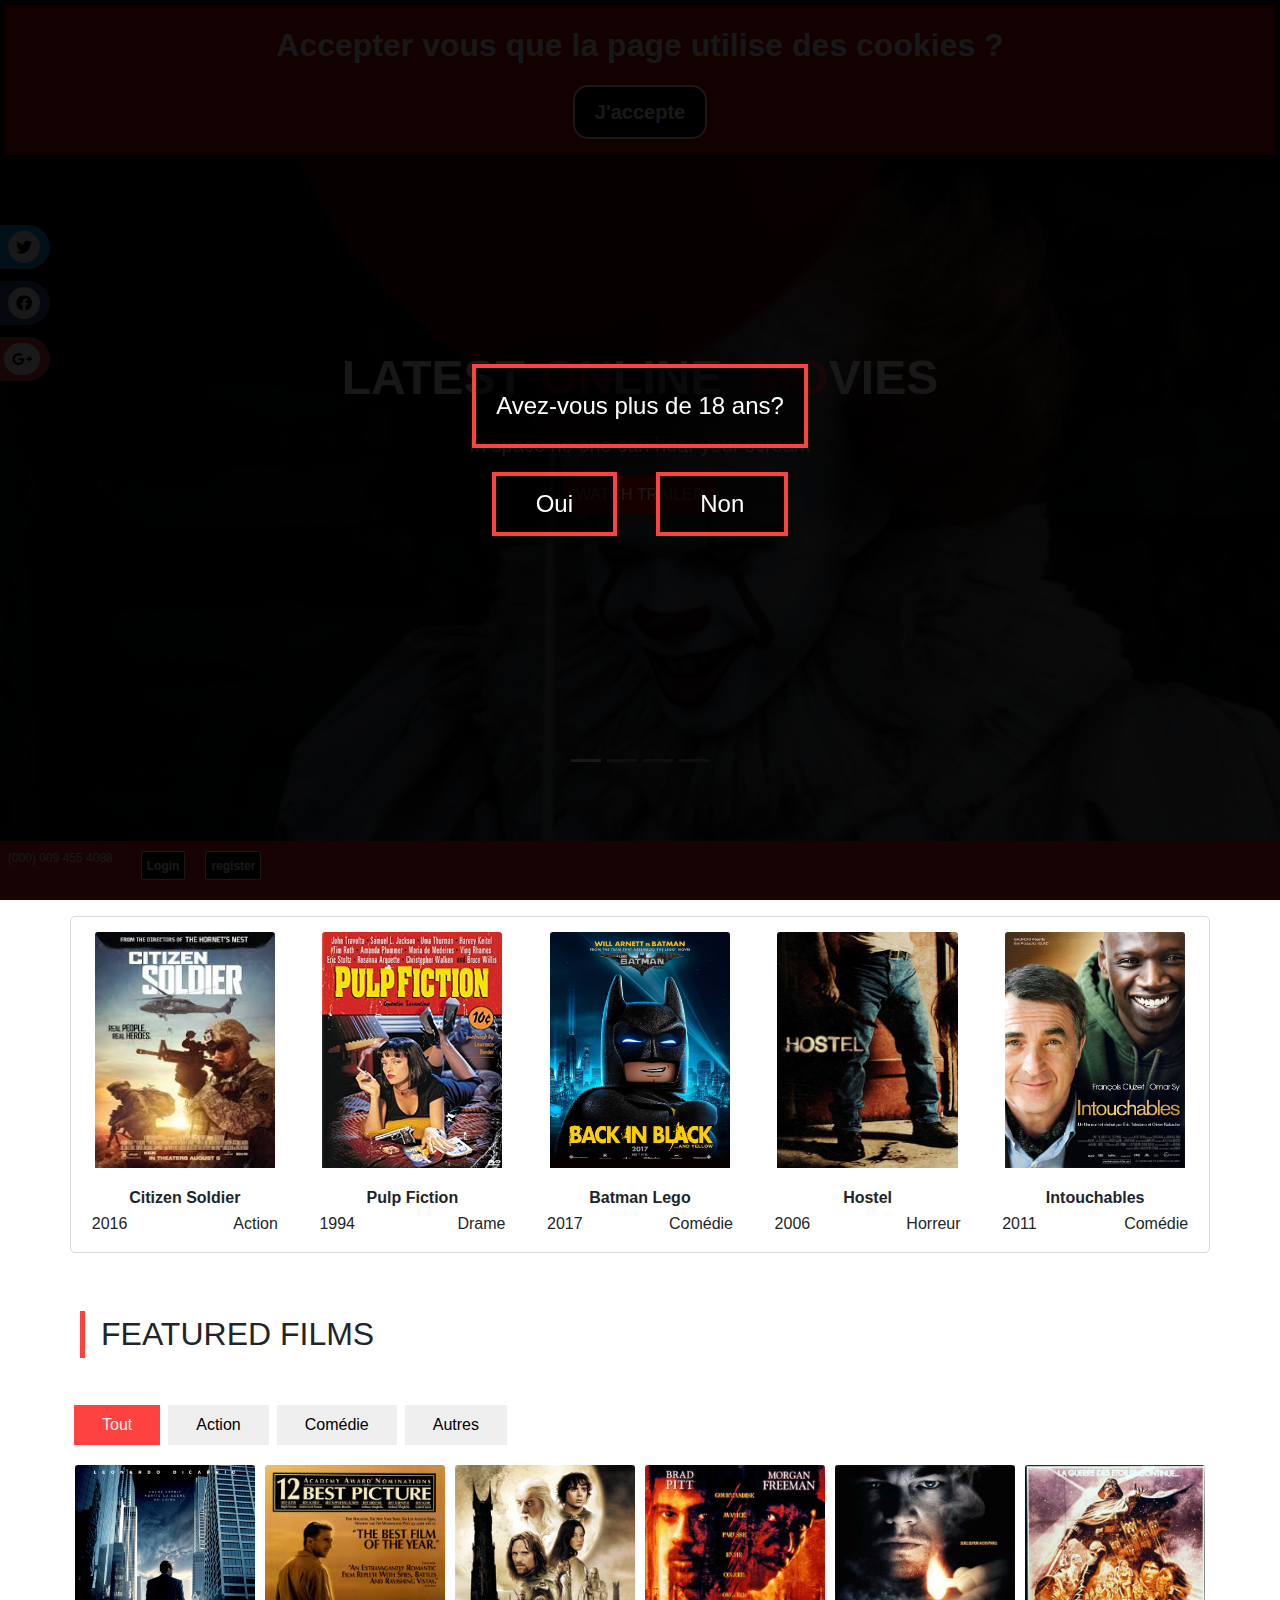
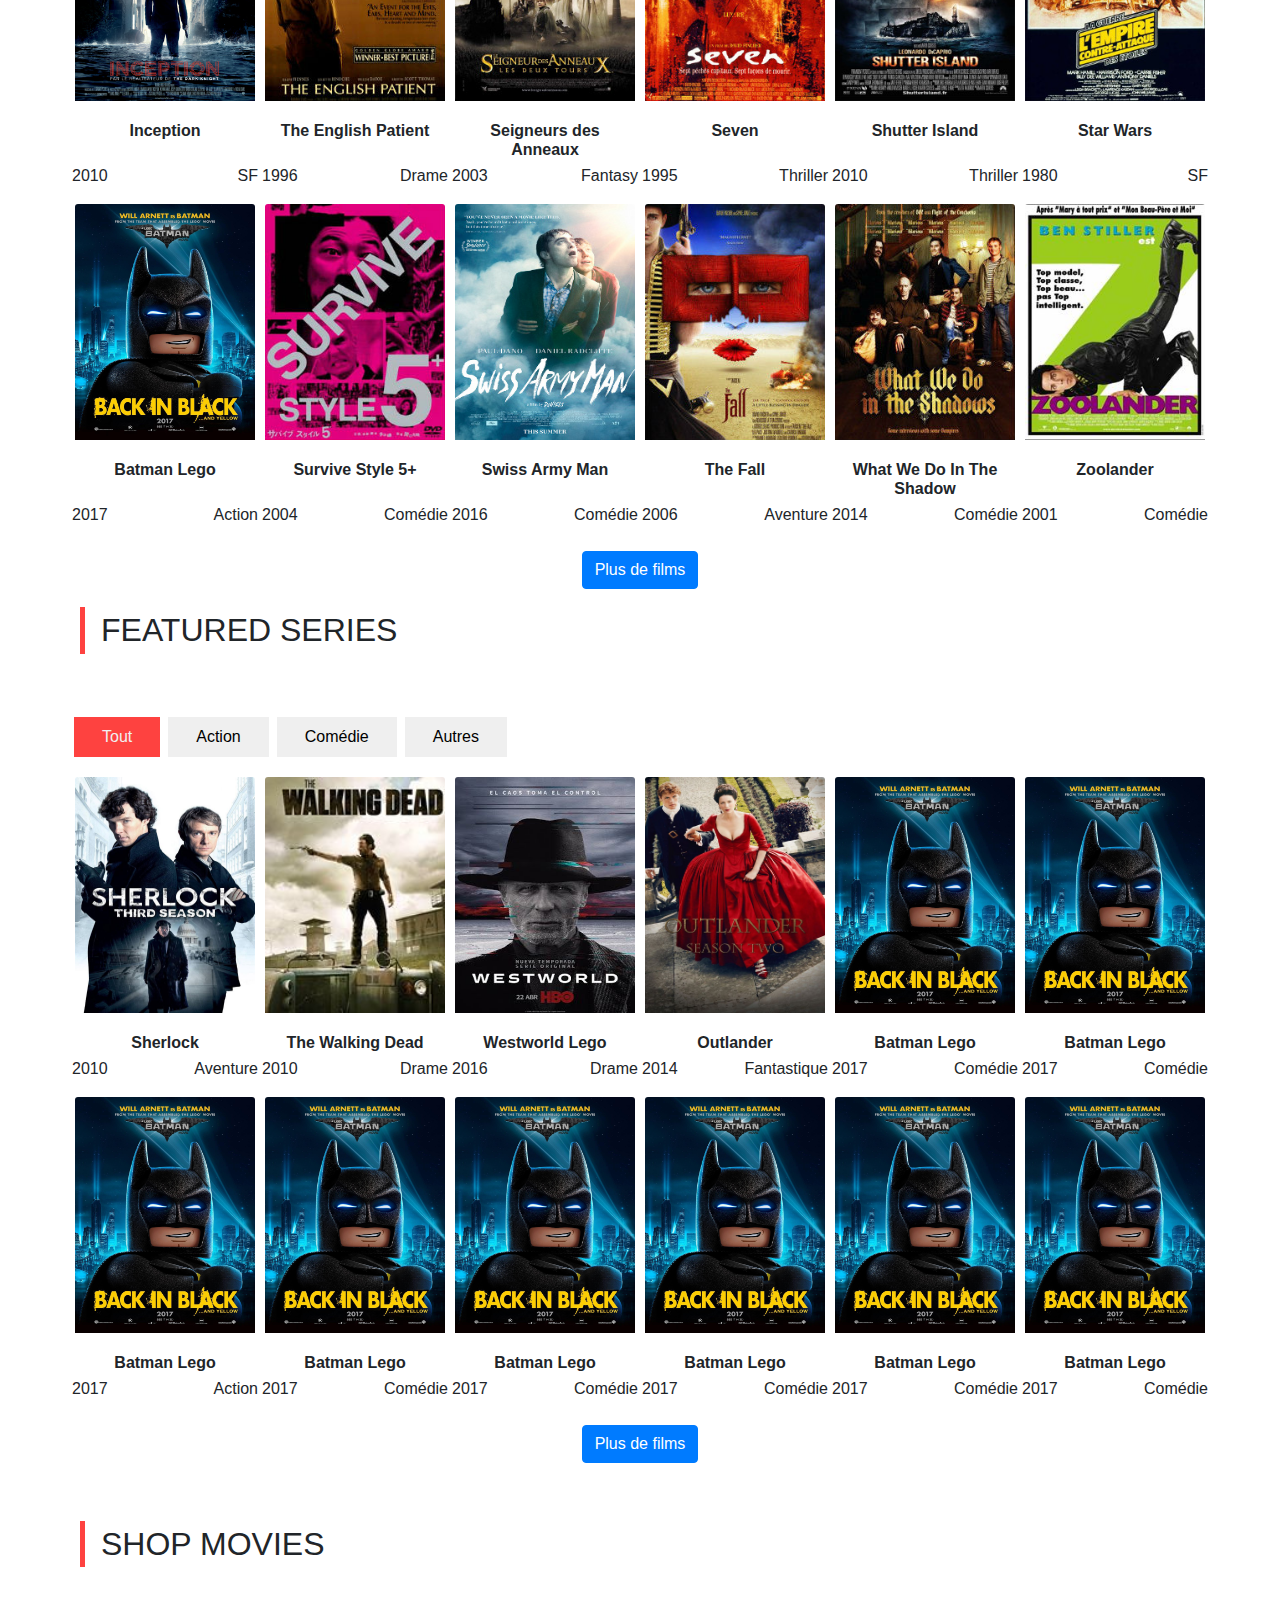
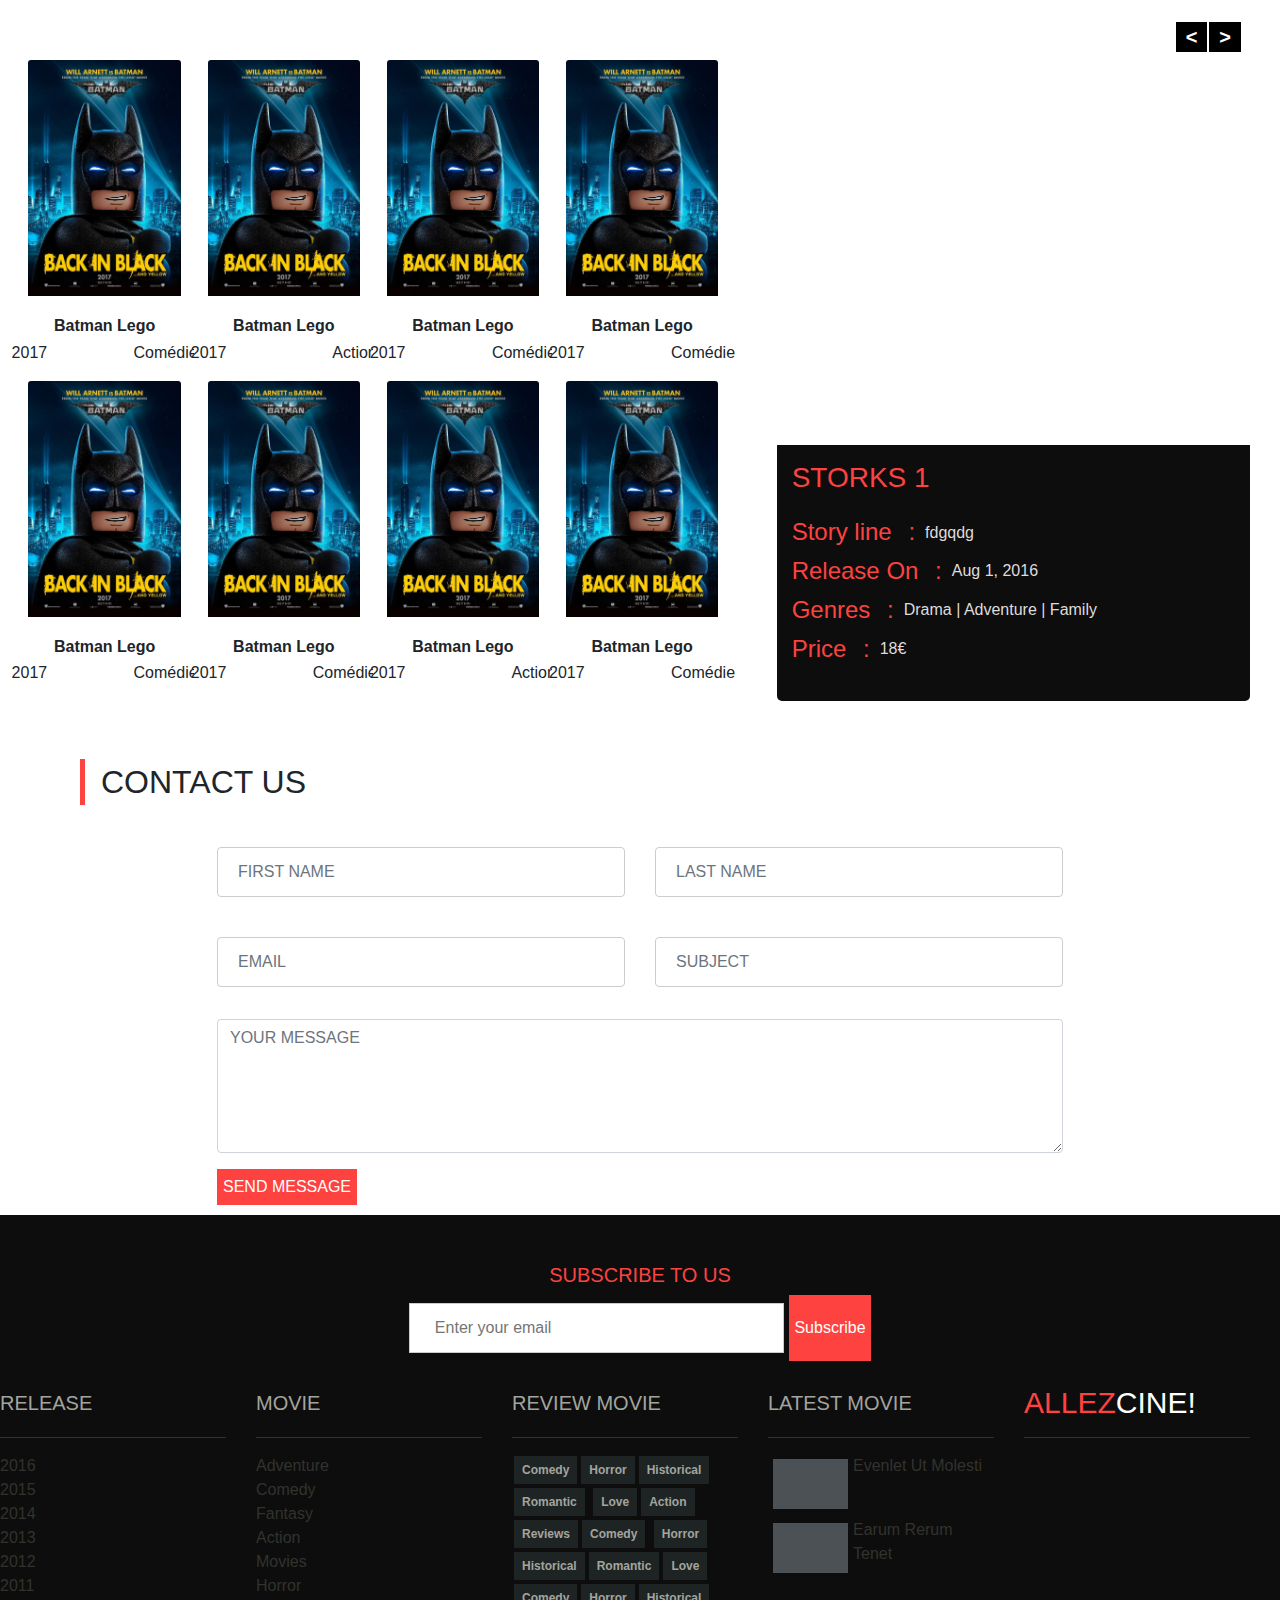
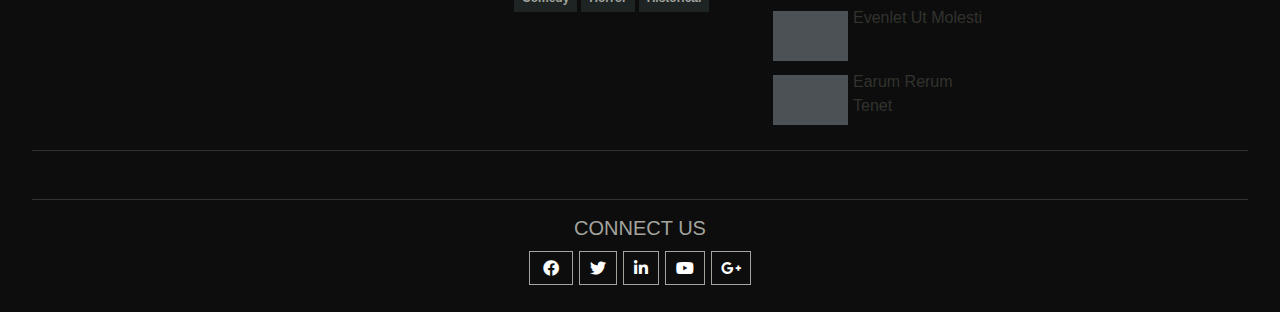
<file: index.html>
<!DOCTYPE html>
<html lang="fr">

<head>
  <meta charset="UTF-8">
  <meta name="viewport" content="width=device-width, initial-scale=1.0">
  <meta http-equiv="X-UA-Compatible" content="ie=edge">
  <meta name="description" content="onePage de l'équipe holéholé">
  <title>AllezCiné</title>
  <link rel="stylesheet" type="text/css" href="assets/css/style.css">
  <link rel="stylesheet" type="text/css" href="https://stackpath.bootstrapcdn.com/bootstrap/4.1.3/css/bootstrap.min.css">
  <link rel="stylesheet" href="https://use.fontawesome.com/releases/v5.5.0/css/all.css">
  <link rel="shortcut icon" type="image/png" href="https://www.tenstickers.fr/stickers/img/preview/sticker-super-heros-lettre-a-4613.png" />
  <link rel="stylesheet" href="https://cdnjs.cloudflare.com/ajax/libs/font-awesome/4.7.0/css/font-awesome.min.css">
</head>

<body>
  <!--Section de Baptiste-->
  <div class="container-fluid cookie" id="cookie">
    <div class="col-sm-12">
      <div class="dimcook">
        <p class="textcook">Accepter vous que la page utilise des cookies ?</p>
      </div>
      <div class="butcook">
        <button class="boutcook" id="boutcook">J'accepte</button>
      </div>
    </div>
  </div>
  <header>
    <div class="jumbotron jumbotron-fluid hero" id="hero">
      <div class="container-fluid">
        <!-- Here is the carousel, `position:absolute` -->
        <div id="carousel" class="carousel slide" data-ride="carousel">
          <ol class="carousel-indicators">
            <li data-target="#carousel" data-slide-to="0" class="active"></li>
            <li data-target="#carousel" data-slide-to="1"></li>
            <li data-target="#carousel" data-slide-to="2"></li>
            <li data-target="#carousel" data-slide-to="3"></li>
          </ol>
          <div class="carousel-inner">
            <div class="carousel-item active carred" style="background-image:url('assets/img/ca.jpg')" id="slide1"></div>
            <div class="carousel-item" style="background-image:url('assets/img/muse.jpg')" id="slide2"></div>
            <div class="carousel-item" style="background-image:url('assets/img/Dccomics.jpg')" id="slide3"></div>
            <div class="carousel-item" style="background-image:url('assets/img/freddy.jpeg')" id="slide4"></div>
          </div>

        </div>
        <nav class="navbar navbar-expand-sm bg navbar navbartop">
          <!-- Brand -->
          <a class="navbar-brand logo" href="#"><span class="redlogo">ALLEZ</span>CINE!</a>

          <!-- Toggler/collapsibe Button -->
          <button class="navbar-toggler burger" type="button" data-toggle="collapse" data-target="#collapsibleNavbar">
            <span class="navbar-toggler-icon "></span>
            <span class="navbar-toggler-icon "></span>
            <span class="navbar-toggler-icon "></span>
          </button>

          <!-- Links -->
          <div class="collapse navbar-collapse navright" id="collapsibleNavbar">
            <ul class="navbar-nav">
              <li class="nav-item active">
                <a class="nav-link redd" href="#home">Home</a>
              </li>
              <!-- Dropdown -->
              <li class="nav-item dropdown">
                <a class="nav-link dropdown-toggle genre" href="#" id="navbardrop" data-toggle="dropdown">
                  Genre
                </a>
                <div class="dropdown-menu">
                  <a class="dropdown-item" href="#romance">Romance</a>
                  <a class="dropdown-item" href="#horreur">Horreur</a>
                  <a class="dropdown-item" href="#fiction">Fiction</a>
                  <a class="dropdown-item" href="#comedie">Comedie</a>
                </div>
              </li>
              <li class="nav-item boxsection">
                <a class="nav-link section" href="#sectionFilm">Movies</a>
              </li>
              <li class="nav-item boxsection">
                <a class="nav-link section" href="#shop">Shop Movies</a>
              </li>
              <li class="nav-item boxsection">
                <a class="nav-link section" href="#features">Features Movies</a>
              </li>

              <li class="nav-item">
                <a class="nav-link contact" href="#contact">Contact</a>
              </li>
          </div>
          <form class="form-inline search inner-addon right-addon" action="/action_page.php">
            <i class="fa fa-search"></i>
            <input class="form-control mr-sm-2 formborder recherche" type="text" placeholder="Recherche">
          </form>
          </ul>
        </nav>


        <div class="container-fluid coucou">
          <div class="col-sm-12">
            <p class="sous-titre">
              <strong>LATEST<span class="red pl-3">ON</span>LINE<span class="red pl-3"> MO</span>VIES</strong>
            </p>
            <p class="bas-sous-T">
              In space no one can hear your scream
            </p>
          </div>
        </div>
        <div class="container-fluid">

          <div class="col-sm-12 bouttrailer d-flex justify-content-center">
            <a class="btn bouton-trailer">WATCH TRAILER</a>
          </div>
        </div>
        <div class="container-fluid hello">
          <div class="row">
            <div id="gdpr-box" class="col-sm-12 cookies-accept">
              <p>(000) 009 455 4088</p>
              <button class="bout-login" onclick="document.getElementById('id01').style.display='block'" style="width:auto;">Login</button>

              <div id="id01" class="modal log">

                <form class="modal-content animate" action="/action_page.php">
                  <div class="imgcontainer">
                    <span onclick="document.getElementById('id01').style.display='none'" class="close" title="Close Modal">&times;</span>

                  </div>

                  <div class="container">
                    <label for="uname"><b>Username</b></label>
                    <input type="text" placeholder="Enter Username" name="uname" required>

                    <label for="psw"><b>Password</b></label>
                    <input type="password" placeholder="Enter Password" name="psw" required>
                    <button class="bout-login" type="submit">Login</button>
                    <label>
                      <input type="checkbox" checked="checked" name="remember"> Remember me
                    </label>
                  </div>

                  <div class="container xd" style="background-color:#f1f1f1">
                    <button type="button" onclick="document.getElementById('id01').style.display='none'" class="cancelbtn">Cancel</button>
                    <span class="psw">Forgot <a href="#">password?</a></span>
                  </div>
                </form>
              </div>
              <button class="bout-login" onclick="document.getElementById('id02').style.display='block'" style="width:auto;">register</button>

              <div id="id02" class="modal log">

                <form class="modal-content animate" action="/action_page.php">
                  <div class="imgcontainer">
                    <span onclick="document.getElementById('id02').style.display='none'" class="close" title="Close Modal">&times;</span>
                  </div>

                  <div class="container">
                    <label for="uname"><b>Username</b></label>
                    <input type="text" placeholder="Enter Username" name="uname" required>

                    <label for="uname"><b>E-mail</b></label>
                    <input type="text" placeholder="Enter mail" name="uname" required>

                    <label for="psw"><b>Password</b></label>
                    <input type="password" placeholder="Enter Password" name="psw" required>

                    <label for="psw"><b>Confirm Password</b></label>
                    <input type="password" placeholder="Confirm Password" name="psw" required>

                    <button class="bout-login" type="submit">Login</button>
                    <label>
                      <input type="checkbox" checked="checked" name="remember"> Remember me
                    </label>
                  </div>

                  <div class="container" style="background-color:#f1f1f1">
                    <button type="button" onclick="document.getElementById('id02').style.display='none'" class="cancelbtn">Cancel</button>

                  </div>
                </form>
              </div>
            </div>
          </div>
        </div>
      </div>
    </div>
  </header>

  <!--Section de Axel-->

  <!-- Flèche JS -->
  <a id="arrow-up"><i class="fa fa-arrow-up fleche" aria-hidden="true"></i></a>

  <!-- Section "Popup âge" -->
  <div id="popup-age">
    <div class="question-age">
      <p class="text-center mb-4">Avez-vous plus de 18 ans?</p>
      <div class="btn-age d-flex justify-content-around w-100">
        <button id="age-oui">Oui</button>
        <button id="age-non">Non</button>
      </div>
    </div>
  </div>

  <!-- Section "Réseaux sociaux" -->
  <div class="social-link">
    <a href="#" class="twitter">
      <p>Twitter</p>
      <i class="fab fa-twitter ico"></i>
    </a>
    <a href="#" class="facebook">
      <p>Facebook</p>
      <i class="fab fa-facebook ico"></i>
    </a>
    <a href="#" class="googlep">
      <p>Google +</p>
      <i class="fab fa-google-plus-g ico"></i>
    </a>
  </div>

  <!-- Section "Film" -->
  <section class="container mb-5 mt-3 section-film">
    <div class="row d-flex justify-content-around">
      <!-- carte -->
      <div class="card col-12 col-md-4 col-lg-2">
        <img class="card-img-top" src="assets/img/citizensoldier.jpeg" alt="Affiche" type="button" data-toggle="modal"
          data-target="#modal-citizen">
        <div class="card-body">
          <h5 class="card-title text-center font-weight-bold" data-toggle="modal" data-target="#modal-citizen">Citizen
            Soldier</h5>
          <div class="d-flex justify-content-between">
            <p class="card-text annee m-0">2016</p>
            <p class="card-text genre m-0">Action</p>
          </div>
        </div>
      </div>
      <!-- Modal -->
      <div class="modal fade" id="modal-citizen" tabindex="-1" role="dialog" aria-labelledby="exampleModalLabel"
        aria-hidden="true">
        <div class="modal-dialog" role="document">
          <div class="modal-content">
            <div class="modal-header">
              <h5 class="modal-title font-weight-bold" id="exampleModalLabel">Citizen Soldier</h5>
              <button type="button" class="close" data-dismiss="modal" aria-label="Close">
                <span aria-hidden="true">&times;</span>
              </button>
            </div>
            <div class="modal-body">
              <iframe width="465" height="280" src="https://www.youtube.com/embed/-d-BcfRGl7c" frameborder="0" allow="accelerometer; autoplay; encrypted-media; gyroscope; picture-in-picture"
                allowfullscreen></iframe>
              <p>Un groupe de soldats de la Garde Nationale d'Oklahoma en mission en Afghanistan en 2007.</p>
              <ul>
                <li><span class="font-weight-bold">Réalisateur:</span> David Salzberg, Christian Tureaud</li>
                <li><span class="font-weight-bold">Année de sortie:</span> 5 Août 2016</li>
                <li><span class="font-weight-bold">Genre:</span> Action, Documentaire</li>
                <li><span class="font-weight-bold">Acteur:</span> Jordan Alex, James Tyler Brown, Martin Byrne</li>
              </ul>
            </div>
          </div>
        </div>
      </div>
      <!-- carte -->
      <div class="card col-12 col-md-4 col-lg-2">
        <img class="card-img-top" src="assets/img/pulpfiction.jpg" alt="Affiche" type="button" data-toggle="modal"
          data-target="#modal-pulp">
        <div class="card-body">
          <h5 class="card-title text-center font-weight-bold" data-toggle="modal" data-target="#modal-pulp">Pulp
            Fiction</h5>
          <div class="d-flex justify-content-between">
            <p class="card-text annee m-0">1994</p>
            <p class="card-text genre m-0">Drame</p>
          </div>
        </div>
      </div>
      <!-- Modal -->
      <div class="modal fade" id="modal-pulp" tabindex="-1" role="dialog" aria-labelledby="exampleModalLabel"
        aria-hidden="true">
        <div class="modal-dialog" role="document">
          <div class="modal-content">
            <div class="modal-header">
              <h5 class="modal-title font-weight-bold" id="exampleModalLabel">Pulp Fiction</h5>
              <button type="button" class="close" data-dismiss="modal" aria-label="Close">
                <span aria-hidden="true">&times;</span>
              </button>
            </div>
            <div class="modal-body">
              <iframe width="465" height="280" src="https://www.youtube.com/embed/s7EdQ4FqbhY" frameborder="0" allow="accelerometer; autoplay; encrypted-media; gyroscope; picture-in-picture"
                allowfullscreen></iframe>
              <p>L'odyssée sanglante et burlesque de petits malfrats dans la jungle de Hollywood à travers trois
                histoires qui s'entremêlent. Dans un restaurant, un couple de jeunes braqueurs, Pumpkin et Yolanda,
                discutent des risques que comporte leur activité. Deux truands, Jules Winnfield et son ami Vincent
                Vega, qui revient d'Amsterdam, ont pour mission de récupérer une mallette au contenu mystérieux et de
                la rapporter à Marsellus Wallace.</p>
              <ul>
                <li><span class="font-weight-bold">Réalisateur:</span> Quentin Tarantino</li>
                <li><span class="font-weight-bold">Année de sortie:</span> 9 novembre 1994</li>
                <li><span class="font-weight-bold">Genre:</span> Drame/Film Policier</li>
                <li><span class="font-weight-bold">Acteur:</span> John Travolta, Samuel L. Jackson, Bruce Willis, Uma
                  Thurman</li>
              </ul>
            </div>
          </div>
        </div>
      </div>
      <!-- carte -->
      <div class="card col-12 col-md-4 col-lg-2">
        <img class="card-img-top" src="assets/img/lego-batman-movie-8.jpg" alt="Affiche" type="button" data-toggle="modal"
          data-target="#modal-batman">
        <div class="card-body">
          <h5 class="card-title text-center font-weight-bold" data-toggle="modal" data-target="#modal-batman">Batman
            Lego</h5>
          <div class="d-flex justify-content-between">
            <p class="card-text annee m-0">2017</p>
            <p class="card-text genre m-0">Comédie</p>
          </div>
        </div>
      </div>
      <!-- Modal -->
      <div class="modal fade" id="modal-batman" tabindex="-1" role="dialog" aria-labelledby="exampleModalLabel"
        aria-hidden="true">
        <div class="modal-dialog" role="document">
          <div class="modal-content">
            <div class="modal-header">
              <h5 class="modal-title font-weight-bold" id="exampleModalLabel">Batman Lego</h5>
              <button type="button" class="close" data-dismiss="modal" aria-label="Close">
                <span aria-hidden="true">&times;</span>
              </button>
            </div>
            <div class="modal-body">
              <iframe width="465" height="280" src="https://www.youtube.com/embed/rGQUKzSDhrg" frameborder="0" allow="accelerometer; autoplay; encrypted-media; gyroscope; picture-in-picture"
                allowfullscreen></iframe>
              <p>De grands changements s'en viennent à Gotham, alors s'il tient vraiment à libérer la ville de
                l'emprise impitoyable du Joker, Batman devra sans doute laisser tomber son statut de justicier
                solitaire, s'efforcer de travailler en équipe, et peut-être, seulement peut-être, apprendre à se
                détendre.</p>
              <ul>
                <li><span class="font-weight-bold">Réalisateur:</span> Chris McKay</li>
                <li><span class="font-weight-bold">Année de sortie:</span> 8 février 2017</li>
                <li><span class="font-weight-bold">Genre:</span> Comédie</li>
                <li><span class="font-weight-bold">Acteur:</span> Will Arnett, Mariah Carey, Conan O'Brien</li>
              </ul>
            </div>
          </div>
        </div>
      </div>
      <!-- carte -->
      <div class="card col-12 col-md-4 col-lg-2">
        <img class="card-img-top" src="assets/img/hostel.jpg" alt="Affiche" type="button" data-toggle="modal"
          data-target="#modal-hostel">
        <div class="card-body">
          <h5 class="card-title text-center font-weight-bold" data-toggle="modal" data-target="#modal-hostel">Hostel</h5>
          <div class="d-flex justify-content-between">
            <p class="card-text annee m-0">2006</p>
            <p class="card-text genre m-0">Horreur</p>
          </div>
        </div>
      </div>
      <!-- Modal -->
      <div class="modal fade" id="modal-hostel" tabindex="-1" role="dialog" aria-labelledby="exampleModalLabel"
        aria-hidden="true">
        <div class="modal-dialog" role="document">
          <div class="modal-content">
            <div class="modal-header">
              <h5 class="modal-title font-weight-bold" id="exampleModalLabel">Hostel</h5>
              <button type="button" class="close" data-dismiss="modal" aria-label="Close">
                <span aria-hidden="true">&times;</span>
              </button>
            </div>
            <div class="modal-body">
              <iframe width="465" height="280" src="https://www.youtube.com/embed/Dm2i-uLCjNM" frameborder="0" allow="accelerometer; autoplay; encrypted-media; gyroscope; picture-in-picture"
                allowfullscreen></iframe>
              <p>Josh et Paxton, deux étudiants américains, visitent plusieurs pays européens et rencontrent en voyage Óli, un Islandais avec qui ils continuent leur périple hédoniste. Aux Pays-Bas, un homme leur indique qu’il y a beaucoup de « filles faciles » en Slovaquie. Ni une ni deux, ils prennent le train en direction de l’Europe de l'Est. Sur place, ils s’aperçoivent rapidement que l’homme ne leur a pas menti et passent les premiers jours à faire la fête avec trois filles slovaques pleines d'entrain.</p>
              <ul>
                <li><span class="font-weight-bold">Réalisateur:</span> Eli Roth</li>
                <li><span class="font-weight-bold">Année de sortie:</span> 2006</li>
                <li><span class="font-weight-bold">Genre:</span> Horreur</li>
                <li><span class="font-weight-bold">Acteur:</span>
                  Jay Hernandez
                  Derek Richardson</li>
              </ul>
            </div>
          </div>
        </div>
      </div>
      <!-- carte -->
      <div class="card col-12 col-md-4 col-lg-2">
        <img class="card-img-top" src="assets/img/intouchables-2011-comedie.jpg" alt="Affiche" type="button" data-toggle="modal"
          data-target="#modal-intouchables">
        <div class="card-body">
          <h5 class="card-title text-center font-weight-bold" data-toggle="modal" data-target="#modal-intouchables">Intouchables
          </h5>
          <div class="d-flex justify-content-between">
            <p class="card-text annee m-0">2011</p>
            <p class="card-text genre m-0">Comédie</p>
          </div>
        </div>
      </div>
      <!-- Modal -->
      <div class="modal fade" id="modal-intouchables" tabindex="-1" role="dialog" aria-labelledby="exampleModalLabel"
        aria-hidden="true">
        <div class="modal-dialog" role="document">
          <div class="modal-content">
            <div class="modal-header">
              <h5 class="modal-title font-weight-bold" id="exampleModalLabel">Intouchables</h5>
              <button type="button" class="close" data-dismiss="modal" aria-label="Close">
                <span aria-hidden="true">&times;</span>
              </button>
            </div>
            <div class="modal-body">
              <iframe width="465" height="280" src="https://www.youtube.com/embed/1yIqFufb664" frameborder="0" allow="accelerometer; autoplay; encrypted-media; gyroscope; picture-in-picture"
                allowfullscreen></iframe>
              <p>Le film raconte la relation entre deux hommes issus de milieux différents : Driss, un homme d'origine sénégalaise vivant en banlieue parisienne, qui vient de purger une peine de six mois de prison pour braquage de bijouterie et Philippe, riche tétraplégique, qui a engagé le premier venu comme auxiliaire de vie bien qu'il n'ait aucune formation particulière…</p>
              <ul>
                <li><span class="font-weight-bold">Réalisateur:</span> 	Olivier Nakache,
                  Éric Toledano</li>
                <li><span class="font-weight-bold">Année de sortie:</span> 2011</li>
                <li><span class="font-weight-bold">Genre:</span> Comédie</li>
                <li><span class="font-weight-bold">Acteur:</span> François Cluzet
                  Omar Sy</li>
              </ul>
            </div>
          </div>
        </div>
      </div>
    </div>
  </section>

  <!-- Section "Features Film" -->
  <div class="container">
    <div class="row">
      <h2 class="secondTitle mb-4">Featured Films</h2>
    </div>
  </div>
  <section class="container section-features">
    <!-- bouton de tri-->
    <div class="row mt-2 mb-3 gender">
      <button type="button" id="all-films" class="bouton gender-films active">Tout</button>
      <button type="button" id="action-films" class="bouton gender-films">Action</button>
      <button type="button" id="comed-films" class="bouton gender-films">Comédie</button>
      <button type="button" id="autres-films" class="bouton gender-films">Autres</button>
    </div>
    <div class="row d-flex justify-content-center">
      <!-- carte -->
      <div class="card featured-films col-12 col-md-4 col-lg-2">
        <img class="card-img-top" src="assets/img/inception-2010-scifi.jpg" alt="Affiche">
        <div class="card-body">
          <h5 class="card-title text-center font-weight-bold">Inception</h5>
          <div class="d-flex justify-content-between">
            <p class="card-text annee m-0">2010</p>
            <p class="card-text genre m-0">SF</p>
          </div>
        </div>
      </div>
      <!-- carte -->
      <div class="card featured-films col-12 col-md-4 col-lg-2 action-films">
        <img class="card-img-top" src="assets/img/lepatientanglais-1996-dramatique.jpg" alt="Affiche">
        <div class="card-body">
          <h5 class="card-title text-center font-weight-bold">The English Patient</h5>
          <div class="d-flex justify-content-between">
            <p class="card-text annee m-0">1996</p>
            <p class="card-text genre m-0">Drame</p>
          </div>
        </div>
      </div>
      <!-- carte -->
      <div class="card featured-films col-12 col-md-4 col-lg-2">
        <img class="card-img-top" src="assets/img/seigneurdesanneaux.jpg" alt="Affiche">
        <div class="card-body">
          <h5 class="card-title text-center font-weight-bold">Seigneurs des Anneaux</h5>
          <div class="d-flex justify-content-between">
            <p class="card-text annee m-0">2003</p>
            <p class="card-text genre m-0">Fantasy</p>
          </div>
        </div>
      </div>
      <!-- carte -->
      <div class="card featured-films col-12 col-md-4 col-lg-2">
        <img class="card-img-top" src="assets/img/seven-1995-thriller.jpg" alt="Affiche">
        <div class="card-body">
          <h5 class="card-title text-center font-weight-bold">Seven</h5>
          <div class="d-flex justify-content-between">
            <p class="card-text annee m-0">1995</p>
            <p class="card-text genre m-0">Thriller</p>
          </div>
        </div>
      </div>
      <!-- carte -->
      <div class="card featured-films col-12 col-md-4 col-lg-2">
        <img class="card-img-top" src="assets/img/shutterisland-2010-thriller.jpg" alt="Affiche">
        <div class="card-body">
          <h5 class="card-title text-center font-weight-bold">Shutter Island</h5>
          <div class="d-flex justify-content-between">
            <p class="card-text annee m-0">2010</p>
            <p class="card-text genre m-0">Thriller </p>
          </div>
        </div>
      </div>
      <!-- carte -->
      <div class="card featured-films col-12 col-md-4 col-lg-2">
        <img class="card-img-top" src="assets/img/starwarsempire-1980-scifi.jpg" alt="Affiche">
        <div class="card-body">
          <h5 class="card-title text-center font-weight-bold">Star Wars</h5>
          <div class="d-flex justify-content-between">
            <p class="card-text annee m-0">1980</p>
            <p class="card-text genre m-0">SF</p>
          </div>
        </div>
      </div>
      <!-- carte -->
      <div class="card featured-films col-12 col-md-4 col-lg-2 action-films">
        <img class="card-img-top" src="assets/img/lego-batman-movie-8.jpg" alt="Affiche">
        <div class="card-body">
          <h5 class="card-title text-center font-weight-bold">Batman Lego</h5>
          <div class="d-flex justify-content-between">
            <p class="card-text annee m-0">2017</p>
            <p class="card-text genre m-0">Action</p>
          </div>
        </div>
      </div>
      <!-- carte -->
      <div class="card featured-films col-12 col-md-4 col-lg-2">
        <img class="card-img-top" src="assets/img/Survivestyle5-2004-comedie.jpg" alt="Affiche">
        <div class="card-body">
          <h5 class="card-title text-center font-weight-bold">Survive Style 5+</h5>
          <div class="d-flex justify-content-between">
            <p class="card-text annee m-0">2004</p>
            <p class="card-text genre m-0">Comédie</p>
          </div>
        </div>
      </div>
      <!-- carte -->
      <div class="card featured-films col-12 col-md-4 col-lg-2">
        <img class="card-img-top" src="assets/img/swissarmyman-2016-comedie.jpg" alt="Affiche">
        <div class="card-body">
          <h5 class="card-title text-center font-weight-bold">Swiss Army Man</h5>
          <div class="d-flex justify-content-between">
            <p class="card-text annee m-0">2016</p>
            <p class="card-text genre m-0">Comédie</p>
          </div>
        </div>
      </div>
      <!-- carte -->
      <div class="card featured-films col-12 col-md-4 col-lg-2">
        <img class="card-img-top" src="assets/img/thefall-2006-dramatique.jpg" alt="Affiche">
        <div class="card-body">
          <h5 class="card-title text-center font-weight-bold">The Fall</h5>
          <div class="d-flex justify-content-between">
            <p class="card-text annee m-0">2006</p>
            <p class="card-text genre m-0">Aventure</p>
          </div>
        </div>
      </div>
      <!-- carte -->
      <div class="card featured-films col-12 col-md-4 col-lg-2">
        <img class="card-img-top" src="assets/img/WhatWeDoInTheShadows-2014-comedie.jpg" alt="Affiche">
        <div class="card-body">
          <h5 class="card-title text-center font-weight-bold">What We Do In The Shadow</h5>
          <div class="d-flex justify-content-between">
            <p class="card-text annee m-0">2014</p>
            <p class="card-text genre m-0">Comédie</p>
          </div>
        </div>
      </div>
      <!-- carte -->
      <div class="card featured-films col-12 col-md-4 col-lg-2">
        <img class="card-img-top" src="assets/img/zoolander-2001-comedie.jpg" alt="Affiche">
        <div class="card-body">
          <h5 class="card-title text-center font-weight-bold">Zoolander</h5>
          <div class="d-flex justify-content-between">
            <p class="card-text annee m-0">2001</p>
            <p class="card-text genre m-0">Comédie</p>
          </div>
        </div>
      </div>
      <!-- carte -->
      <div class="card featured-films col-12 col-md-4 col-lg-2">
        <img class="card-img-top" src="assets/img/lego-batman-movie-8.jpg" alt="Affiche">
        <div class="card-body">
          <h5 class="card-title text-center font-weight-bold">Batman Lego</h5>
          <div class="d-flex justify-content-between">
            <p class="card-text annee m-0">2017</p>
            <p class="card-text genre m-0">Comédie</p>
          </div>
        </div>
      </div>
      <!-- carte -->
      <div class="card featured-films col-12 col-md-4 col-lg-2">
        <img class="card-img-top" src="assets/img/lego-batman-movie-8.jpg" alt="Affiche">
        <div class="card-body">
          <h5 class="card-title text-center font-weight-bold">Batman Lego</h5>
          <div class="d-flex justify-content-between">
            <p class="card-text annee m-0">2017</p>
            <p class="card-text genre m-0">Comédie</p>
          </div>
        </div>
      </div>
    </div>
    <!-- bouton -->
    <div class="row my-2 d-flex justify-content-center">
      <button type="button" class="btn btn-primary" id="more-featured-films">Plus de films</button>
    </div>
  </section>

  <!-- Section "Features Séries" -->
  <div class="container">
    <div class="row">
      <h2 class="secondTitle mb-4">Featured Series</h2>
    </div>
  </div>
  <section class="container mb-5 mt-3 section-features">
    <div class="row mt-2 mb-3 gender">
      <button type="button" id="all-series" class="bouton gender-series active">Tout</button>
      <button type="button" id="action-series" class="bouton gender-series">Action</button>
      <button type="button" id="comed-series" class="bouton gender-series">Comédie</button>
      <button type="button" id="autres-series" class="bouton gender-series">Autres</button>
    </div>
    <div class="row d-flex justify-content-center">
      <!-- carte -->
      <div class="card featured-series col-12 col-md-4 col-lg-2">
        <img class="card-img-top" src="assets/img/sherlock.jpg" alt="Affiche">
        <div class="card-body">
          <h5 class="card-title text-center font-weight-bold">Sherlock</h5>
          <div class="d-flex justify-content-between">
            <p class="card-text annee m-0">2010</p>
            <p class="card-text genre m-0">Aventure</p>
          </div>
        </div>
      </div>
      <!-- carte -->
      <div class="card featured-series col-12 col-md-4 col-lg-2 action-series">
        <img class="card-img-top" src="assets/img/walking.jpg" alt="Affiche">
        <div class="card-body">
          <h5 class="card-title text-center font-weight-bold">The Walking Dead</h5>
          <div class="d-flex justify-content-between">
            <p class="card-text annee m-0">2010</p>
            <p class="card-text genre m-0">Drame</p>
          </div>
        </div>
      </div>
      <!-- carte -->
      <div class="card featured-series col-12 col-md-4 col-lg-2">
        <img class="card-img-top" src="assets/img/westworld.jpg" alt="Affiche">
        <div class="card-body">
          <h5 class="card-title text-center font-weight-bold">Westworld Lego</h5>
          <div class="d-flex justify-content-between">
            <p class="card-text annee m-0">2016</p>
            <p class="card-text genre m-0">Drame</p>
          </div>
        </div>
      </div>
      <!-- carte -->
      <div class="card featured-series col-12 col-md-4 col-lg-2">
        <img class="card-img-top" src="assets/img/outlander.jpg" alt="Affiche">
        <div class="card-body">
          <h5 class="card-title text-center font-weight-bold">Outlander</h5>
          <div class="d-flex justify-content-between">
            <p class="card-text annee m-0">2014</p>
            <p class="card-text genre m-0">Fantastique</p>
          </div>
        </div>
      </div>
      <!-- carte -->
      <div class="card featured-series col-12 col-md-4 col-lg-2">
        <img class="card-img-top" src="assets/img/lego-batman-movie-8.jpg" alt="Affiche">
        <div class="card-body">
          <h5 class="card-title text-center font-weight-bold">Batman Lego</h5>
          <div class="d-flex justify-content-between">
            <p class="card-text annee m-0">2017</p>
            <p class="card-text genre m-0">Comédie</p>
          </div>
        </div>
      </div>
      <!-- carte -->
      <div class="card featured-series col-12 col-md-4 col-lg-2">
        <img class="card-img-top" src="assets/img/lego-batman-movie-8.jpg" alt="Affiche">
        <div class="card-body">
          <h5 class="card-title text-center font-weight-bold">Batman Lego</h5>
          <div class="d-flex justify-content-between">
            <p class="card-text annee m-0">2017</p>
            <p class="card-text genre m-0">Comédie</p>
          </div>
        </div>
      </div>
      <!-- carte -->
      <div class="card featured-series col-12 col-md-4 col-lg-2 action-series">
        <img class="card-img-top" src="assets/img/lego-batman-movie-8.jpg" alt="Affiche">
        <div class="card-body">
          <h5 class="card-title text-center font-weight-bold">Batman Lego</h5>
          <div class="d-flex justify-content-between">
            <p class="card-text annee m-0">2017</p>
            <p class="card-text genre m-0">Action</p>
          </div>
        </div>
      </div>
      <!-- carte -->
      <div class="card featured-series col-12 col-md-4 col-lg-2">
        <img class="card-img-top" src="assets/img/lego-batman-movie-8.jpg" alt="Affiche">
        <div class="card-body">
          <h5 class="card-title text-center font-weight-bold">Batman Lego</h5>
          <div class="d-flex justify-content-between">
            <p class="card-text annee m-0">2017</p>
            <p class="card-text genre m-0">Comédie</p>
          </div>
        </div>
      </div>
      <!-- carte -->
      <div class="card featured-series col-12 col-md-4 col-lg-2">
        <img class="card-img-top" src="assets/img/lego-batman-movie-8.jpg" alt="Affiche">
        <div class="card-body">
          <h5 class="card-title text-center font-weight-bold">Batman Lego</h5>
          <div class="d-flex justify-content-between">
            <p class="card-text annee m-0">2017</p>
            <p class="card-text genre m-0">Comédie</p>
          </div>
        </div>
      </div>
      <!-- carte -->
      <div class="card featured-series col-12 col-md-4 col-lg-2">
        <img class="card-img-top" src="assets/img/lego-batman-movie-8.jpg" alt="Affiche">
        <div class="card-body">
          <h5 class="card-title text-center font-weight-bold">Batman Lego</h5>
          <div class="d-flex justify-content-between">
            <p class="card-text annee m-0">2017</p>
            <p class="card-text genre m-0">Comédie</p>
          </div>
        </div>
      </div>
      <!-- carte -->
      <div class="card featured-series col-12 col-md-4 col-lg-2">
        <img class="card-img-top" src="assets/img/lego-batman-movie-8.jpg" alt="Affiche">
        <div class="card-body">
          <h5 class="card-title text-center font-weight-bold">Batman Lego</h5>
          <div class="d-flex justify-content-between">
            <p class="card-text annee m-0">2017</p>
            <p class="card-text genre m-0">Comédie</p>
          </div>
        </div>
      </div>
      <!-- carte -->
      <div class="card featured-series col-12 col-md-4 col-lg-2">
        <img class="card-img-top" src="assets/img/lego-batman-movie-8.jpg" alt="Affiche">
        <div class="card-body">
          <h5 class="card-title text-center font-weight-bold">Batman Lego</h5>
          <div class="d-flex justify-content-between">
            <p class="card-text annee m-0">2017</p>
            <p class="card-text genre m-0">Comédie</p>
          </div>
        </div>
      </div>
      <!-- carte -->
      <div class="card featured-series col-12 col-md-4 col-lg-2">
        <img class="card-img-top" src="assets/img/lego-batman-movie-8.jpg" alt="Affiche">
        <div class="card-body">
          <h5 class="card-title text-center font-weight-bold">Batman Lego</h5>
          <div class="d-flex justify-content-between">
            <p class="card-text annee m-0">2017</p>
            <p class="card-text genre m-0">Comédie</p>
          </div>
        </div>
      </div>
      <!-- carte -->
      <div class="card featured-series col-12 col-md-4 col-lg-2">
        <img class="card-img-top" src="assets/img/lego-batman-movie-8.jpg" alt="Affiche">
        <div class="card-body">
          <h5 class="card-title text-center font-weight-bold">Batman Lego</h5>
          <div class="d-flex justify-content-between">
            <p class="card-text annee m-0">2017</p>
            <p class="card-text genre m-0">Comédie</p>
          </div>
        </div>
      </div>
    </div>
    <!-- bouton -->
    <div class="row my-2 d-flex justify-content-center">
      <button type="button" class="btn btn-primary" id="more-featured-series">Plus de films</button>
    </div>
  </section>

  <!-- Section "Shop Movies" -->
  <div class="container">
    <div class="row">
      <h2 class="secondTitle mb-4">Shop Movies</h2>
    </div>
  </div>
  <section class="container-fluid mb-5 mt-3 section-shop">
    <div class="shop-div-fleche row mb-2 mr-4 d-flex justify-content-end">
      <span class="shop-fleche" id="flechegauche"><</span>
      <span class="shop-fleche" id="flechedroite">></span>
    </div>
    <div class="row">
      <div class="shop-left col-lg-7 d-flex justify-content-center">
        <!-- carte -->
        <div class="card col-12 col-md-3 col-lg-3">
          <img class="card-img-top" src="assets/img/lego-batman-movie-8.jpg" alt="Affiche">
          <div class="card-body">
            <h5 class="card-title text-center font-weight-bold">Batman Lego</h5>
            <div class="d-flex justify-content-between">
              <p class="card-text annee m-0">2017</p>
              <p class="card-text genre m-0">Comédie</p>
            </div>
          </div>
        </div>
        <!-- carte -->
        <div class="card col-12 col-md-3 col-lg-3">
          <img class="card-img-top" src="assets/img/lego-batman-movie-8.jpg" alt="Affiche">
          <div class="card-body">
            <h5 class="card-title text-center font-weight-bold">Batman Lego</h5>
            <div class="d-flex justify-content-between">
              <p class="card-text annee m-0">2017</p>
              <p class="card-text genre m-0">Action</p>
            </div>
          </div>
        </div>
        <!-- carte -->
        <div class="card col-12 col-md-3 col-lg-3">
          <img class="card-img-top" src="assets/img/lego-batman-movie-8.jpg" alt="Affiche">
          <div class="card-body">
            <h5 class="card-title text-center font-weight-bold">Batman Lego</h5>
            <div class="d-flex justify-content-between">
              <p class="card-text annee m-0">2017</p>
              <p class="card-text genre m-0">Comédie</p>
            </div>
          </div>
        </div>
        <!-- carte -->
        <div class="card col-12 col-md-3 col-lg-3">
          <img class="card-img-top" src="assets/img/lego-batman-movie-8.jpg" alt="Affiche">
          <div class="card-body">
            <h5 class="card-title text-center font-weight-bold">Batman Lego</h5>
            <div class="d-flex justify-content-between">
              <p class="card-text annee m-0">2017</p>
              <p class="card-text genre m-0">Comédie</p>
            </div>
          </div>
        </div>
        <!-- carte -->
        <div class="card col-12 col-md-3 col-lg-3">
          <img class="card-img-top" src="assets/img/lego-batman-movie-8.jpg" alt="Affiche">
          <div class="card-body">
            <h5 class="card-title text-center font-weight-bold">Batman Lego</h5>
            <div class="d-flex justify-content-between">
              <p class="card-text annee m-0">2017</p>
              <p class="card-text genre m-0">Comédie</p>
            </div>
          </div>
        </div>
        <!-- carte -->
        <div class="card col-12 col-md-3 col-lg-3">
          <img class="card-img-top" src="assets/img/lego-batman-movie-8.jpg" alt="Affiche">
          <div class="card-body">
            <h5 class="card-title text-center font-weight-bold">Batman Lego</h5>
            <div class="d-flex justify-content-between">
              <p class="card-text annee m-0">2017</p>
              <p class="card-text genre m-0">Comédie</p>
            </div>
          </div>
        </div>
        <!-- carte -->
        <div class="card col-12 col-md-3 col-lg-3">
          <img class="card-img-top" src="assets/img/lego-batman-movie-8.jpg" alt="Affiche">
          <div class="card-body">
            <h5 class="card-title text-center font-weight-bold">Batman Lego</h5>
            <div class="d-flex justify-content-between">
              <p class="card-text annee m-0">2017</p>
              <p class="card-text genre m-0">Action</p>
            </div>
          </div>
        </div>
        <!-- carte -->
        <div class="card col-12 col-md-3 col-lg-3">
          <img class="card-img-top" src="assets/img/lego-batman-movie-8.jpg" alt="Affiche">
          <div class="card-body">
            <h5 class="card-title text-center font-weight-bold">Batman Lego</h5>
            <div class="d-flex justify-content-between">
              <p class="card-text annee m-0">2017</p>
              <p class="card-text genre m-0">Comédie</p>
            </div>
          </div>
        </div>
      </div>

      <div class="shop-right d-flex col-lg-5 col-md-12">
        <div class="shop-preview col-lg-12">
          <div class="shop-video col-lg-12">
            <iframe src="https://www.youtube.com/embed/V_5qcSZBvYA" frameborder="0" allow="accelerometer; autoplay; encrypted-media; gyroscope; picture-in-picture"
              allowfullscreen></iframe>
          </div>
          <div class="shop-body col-lg-12">
            <div class="shop-title">
              <h3 class="py-3">STORKS 1</h3>
            </div>
            <div class="shop-content d-flex">
              <h4 class="shop-subtitle">Story line <span class="twop">:</span></h4>
              <p class="shop-text">fdgqdg</p>
            </div>
            <div class="shop-content d-flex">
              <h4 class="shop-subtitle">Release On <span class="twop">:</span></h4>
              <p class="shop-text">Aug 1, 2016</p>
            </div>
            <div class="shop-content d-flex">
              <h4 class="shop-subtitle">Genres <span class="twop">:</span></h4>
              <p class="shop-text">Drama | Adventure | Family</p>
            </div>
            <div class="shop-content d-flex">
              <h4 class="shop-subtitle">Price <span class="twop">:</span></h4>
              <p class="shop-text">18€</p>
            </div>
          </div>
        </div>

        <div class="shop-preview col-lg-12">
          <div class="shop-video col-lg-12">
            <iframe src="https://www.youtube.com/embed/V_5qcSZBvYA" frameborder="0" allow="accelerometer; autoplay; encrypted-media; gyroscope; picture-in-picture"
              allowfullscreen></iframe>
          </div>
          <div class="shop-body col-lg-12">
            <div class="shop-title">
              <h3 class="py-3">STORKS 2</h3>
            </div>
            <div class="shop-content d-flex">
              <h4 class="shop-subtitle">Story line <span class="twop">:</span></h4>
              <p class="shop-text">fdgqdg</p>
            </div>
            <div class="shop-content d-flex">
              <h4 class="shop-subtitle">Release On <span class="twop">:</span></h4>
              <p class="shop-text">Aug 1, 2016</p>
            </div>
            <div class="shop-content d-flex">
              <h4 class="shop-subtitle">Genres <span class="twop">:</span></h4>
              <p class="shop-text">Drama | Adventure | Family</p>
            </div>
            <div class="shop-content d-flex">
              <h4 class="shop-subtitle">Price <span class="twop">:</span></h4>
              <p class="shop-text">18€</p>
            </div>
          </div>
        </div>

        <div class="shop-preview col-lg-12">
          <div class="shop-video col-lg-12">
            <iframe src="https://www.youtube.com/embed/V_5qcSZBvYA" frameborder="0" allow="accelerometer; autoplay; encrypted-media; gyroscope; picture-in-picture"
              allowfullscreen></iframe>
          </div>
          <div class="shop-body col-lg-12">
            <div class="shop-title">
              <h3 class="py-3">STORKS 3</h3>
            </div>
            <div class="shop-content d-flex">
              <h4 class="shop-subtitle">Story line <span class="twop">:</span></h4>
              <p class="shop-text">fdgqdg</p>
            </div>
            <div class="shop-content d-flex">
              <h4 class="shop-subtitle">Release On <span class="twop">:</span></h4>
              <p class="shop-text">Aug 1, 2016</p>
            </div>
            <div class="shop-content d-flex">
              <h4 class="shop-subtitle">Genres <span class="twop">:</span></h4>
              <p class="shop-text">Drama | Adventure | Family</p>
            </div>
            <div class="shop-content d-flex">
              <h4 class="shop-subtitle">Price <span class="twop">:</span></h4>
              <p class="shop-text">18€</p>
            </div>
          </div>
        </div>
      </div>
    </div>
  </section>


 <!--Section de Méroine-->
  <div class="container">
    <div class="row">
      <h2 class="secondTitle mb-4">Contact Us</h2>
    </div>
  </div>

  <section>
    <div class="col-md-8 col-xl-9" style="width:70%; margin-left:auto; margin-right: auto; ">
      <form id="contact-form" style="padding:10px;" name="contact-form" action="mail.php" method="POST">

        <div class="row">

          <div class="col-md-6">
            <div class="md-form">
              <input type="text" id="name" name="name" class="form-control" placeholder="FIRST NAME">
              <label for="email" class=""></label>

            </div>
          </div>

          <div class="col-md-6">
            <div class="md-form">
              <input type="text" id="name" name="name" class="form-control" placeholder="LAST NAME">
              <label for="email" class=""></label>
            </div>
          </div>

        </div>
        <div class="row">
          <div class="col-md-6">
            <div class="md-form">
              <input type="text" id="email" name="email" class="form-control" placeholder="EMAIL">
              <label for="email" class=""></label>
            </div>
          </div>
          <div class="col-md-6">
            <div class="md-form">
              <input type="text" id="SUBJECT" name="SUBJECT" class="form-control" placeholder="SUBJECT">
              <label for="email" class=""></label>
            </div>
          </div>
          <div class="col-md-12">
            <div class="form-group">
              <textarea class="form-control" rows="5" id="comment" placeholder="YOUR MESSAGE"></textarea>
            </div>
          </div>

      </form>
      <div class="center-on-small-only">
        <button style="background-color:#fe4240; border:none;margin-left: 15px; padding: 6px; color:white; cursor: pointer;"
          type="button">SEND MESSAGE</button>
      </div>
      <div class="status"></div>
    </div>
    </div>













    <footer class="page-footer font-small blue pt-5">
      <div class="container-fluid">
        <h5 class="text-uppercase text-center"><span style="color:#fe4240;">Subscribe to us</span></h5>
        <div class="input-group justify-content-center ">

          <input type="text" style="width:30%;" id="email" name="email" placeholder=" Enter your email">
          <button style="background-color:#fe4240; border:none; margin-left: 5px; padding: 5px; color:white; cursor: pointer;"
            type="button">Subscribe</button>
        </div>
      </div>
      <br>

      <div class="row" style="width:100%;">
        <div class="col-1-5">
          <h5 id="release" class="text-uppercase" style="line-height: 36px;">Release</h5>
          <hr style=" border-color:#32332d; ">

          <ul id="release" class="list-unstyled">
            <li>
              <a href="#!">2016</a>
            </li>
            <li>
              <a href="#!">2015</a>
            </li>
            <li>
              <a href="#!">2014</a>
            </li>
            <li>
              <a href="#!">2013</a>
            </li>
            <li>
              <a href="#!">2012</a>
            </li>
            <li>
              <a href="#!">2011</a>
            </li>
          </ul>


        </div>
        <div class="col-1-5">
          <h5 class="text-uppercase" style="line-height: 36px;">Movie</h5>
          <hr style=" border-color:#32332d;">
          <ul class="list-unstyled">
            <li>
              <a href="#!">Adventure</a>
            </li>
            <li>
              <a href="#!">Comedy</a>
            </li>
            <li>
              <a href="#!">Fantasy</a>
            </li>
            <li>
              <a href="#!">Action</a>
            </li>
            <li>
              <a href="#!">Movies</a>
            </li>
            <li>
              <a href="#!">Horror</a>
            </li>
          </ul>




        </div>
        <div class="col-1-5">
          <h5 class="text-uppercase" style="line-height: 36px;">Review movie</h5>
          <hr style=" border-color:#32332d;">
          <a href="#" class="badge badge-dark rounded-0" style="padding:8px; margin:2px; color:#a3a49e; background-color: #1e2424;">Comedy</a><a
            href="#" class="badge badge-dark rounded-0" style="padding:8px; margin:2px; color:#a3a49e; background-color: #1e2424;">Horror</a><a
            href="#" class="badge badge-dark rounded-0" style="padding:8px; margin:2px; color:#a3a49e; background-color: #1e2424;">Historical</a><a
            href="#" class="badge badge-dark rounded-0" style="padding:8px; margin:2px; color:#a3a49e; background-color: #1e2424;">Romantic</a>
          <a href="#" class="badge badge-dark rounded-0" style="padding:8px; margin:2px; color:#a3a49e; background-color: #1e2424;">Love</a><a
            href="#" class="badge badge-dark rounded-0" style="padding:8px; margin:2px; color:#a3a49e; background-color: #1e2424;">Action</a><a
            href="#" class="badge badge-dark rounded-0" style="padding:8px; margin:2px; color:#a3a49e; background-color: #1e2424;">Reviews</a><a
            href="#" class="badge badge-dark rounded-0" style="padding:8px; margin:2px; color:#a3a49e; background-color: #1e2424;">Comedy</a>
          <a href="#" class="badge badge-dark rounded-0" style="padding:8px; margin:2px; color:#a3a49e; background-color: #1e2424;">Horror</a><a
            href="#" class="badge badge-dark rounded-0" style="padding:8px; margin:2px; color:#a3a49e; background-color: #1e2424;">Historical</a><a
            href="#" class="badge badge-dark rounded-0" style="padding:8px; margin:2px; color:#a3a49e; background-color: #1e2424;">Romantic</a><a
            href="#" class="badge badge-dark rounded-0" style="padding:8px; margin:2px; color:#a3a49e; background-color: #1e2424;">Love</a>
          <a href="#" class="badge badge-dark rounded-0" style="padding:8px; margin:2px; color:#a3a49e; background-color: #1e2424;">Comedy</a><a
            href="#" class="badge badge-dark rounded-0" style="padding:8px; margin:2px; color:#a3a49e; background-color: #1e2424;">Horror</a><a
            href="#" class="badge badge-dark rounded-0" style="padding:8px; margin:2px; color:#a3a49e; background-color: #1e2424;">Historical</a>


        </div>
        <div class="col-1-5">
          <h5 class="text-uppercase" style="line-height: 36px;">Latest Movie</h5>
          <hr style=" border-color:#32332d;">
          <img src="assets/img/latestmovie.png" alt="..." style="width: 75px; margin:5px; float: left;" class="img">
          <p style="color:#32332d;">Evenlet Ut Molesti </p>
          <br><img src="assets/img/latestmovie.png" alt="..." style="width: 75px; margin:5px; float: left;" class="img">
          <p style="color:#32332d;">Earum Rerum Tenet </p>
          <br><img src="assets/img/latestmovie.png" alt="..." style="width: 75px; margin:5px; float: left;" class="img">
          <p style="color:#32332d;">Evenlet Ut Molesti </p>
          <br><img src="assets/img/latestmovie.png" alt="..." style="width: 75px; margin:5px; float: left;" class="img">
          <p style="color:#32332d; justify-content: center;">Earum Rerum Tenet </p>




        </div>
        <div class="col-1-5">
          <h5 style="font-size:30px; color:white;" class="text-uppercase"><span style="color:#fe4240;">Allez</span>Cine!</h5>
          <hr style=" border-color:#32332d;">

        </div>
      </div>
      </div>
      <hr class="mb-5" style=" border-color:#32332d; width: 95%;">
      <hr style=" border-color:#32332d; width: 95%;">
      </div>
      <h5 class="text-uppercase text-center">Connect us</h5>
      <div class="footer-social-icons d-flex justify-content-center">
        <a href="" class="social-icons"> <i class="fab fa-facebook-f"></i></a>
        <a href="" class="social-icons"> <i class="fab fa-twitter"></i></a>
        <a href="" class="social-icons"> <i class="fab fa-linkedin-in"></i></a>
        <a href="" class="social-icons"> <i class="fab fa-youtube"></i></a>
        <a href="" class="social-icons"> <i class="fab fa-google-plus-g"></i></a>

      </div>
      <br>
    </footer>


    <script src="https://code.jquery.com/jquery-3.3.1.min.js"></script>
    <script src="https://cdnjs.cloudflare.com/ajax/libs/popper.js/1.14.3/umd/popper.min.js"></script>
    <script src="https://stackpath.bootstrapcdn.com/bootstrap/4.1.3/js/bootstrap.min.js"></script>
    <script src="assets/js/main.js"></script>
</body>

</html>
</file>
<file: assets/css/style.css>
html, body, div, span, applet, object, iframe, h1, h2, h3, h4, h5, h6, p, blockquote, pre, a, abbr, acronym, address, big, cite, code, del, dfn, em, img, ins, kbd, q, s, samp, small, strike, strong, sub, sup, tt, var, b, u, i, center, dl, dt, dd, ol, ul, li, fieldset, form, label, legend, table, caption, tbody, tfoot, thead, tr, th, td, article, aside, canvas, details, embed, figure, figcaption, footer, header, hgroup, menu, nav, output, ruby, section, summary, time, mark, audio, video {
  margin: 0;
  padding: 0;
  border: 0;
  font-size: 100%;
  font: inherit;
  vertical-align: baseline; }

/* HTML5 display-role reset for older browsers */
article, aside, details, figcaption, figure, footer, header, hgroup, menu, nav, section {
  display: block; }

body {
  line-height: 1; }

ol, ul {
  list-style: none; }

blockquote, q {
  quotes: none; }

blockquote:before, blockquote:after {
  content: '';
  content: none; }

q:before, q:after {
  content: '';
  content: none; }

table {
  border-collapse: collapse;
  border-spacing: 0; }

@media (min-width: 768px) {
  .col-1-5 {
    width: 20%;
    float: left;
    position: relative;
    min-height: 1px;
    padding-right: 15px;
    padding-left: 15px; } }

footer {
  background-color: #0d0d0d;
  color: #a3a49e;
  width: 100%; }
  footer ul li a {
    color: #32332d; }
  footer ul li a:hover {
    color: white;
    text-decoration: none; }
  footer .social-icons {
    color: #fff; }
  footer .social-icons li {
    display: inline; }
  footer .social-icons a {
    color: #fff;
    text-decoration: none; }
  footer .fa-twitter {
    padding: 8px 10px;
    margin: 3px;
    -o-transition: .5s;
    -ms-transition: .5s;
    -moz-transition: .5s;
    -webkit-transition: .5s;
    transition: .5s;
    border: 1px solid #a3a49e; }
  footer .fa-twitter:hover {
    background-color: white;
    color: black; }
  footer .fa-youtube {
    padding: 8px 10px;
    margin: 3px;
    -o-transition: .5s;
    -ms-transition: .5s;
    -moz-transition: .5s;
    -webkit-transition: .5s;
    transition: .5s;
    border: 1px solid #a3a49e; }
  footer .fa-youtube:hover {
    background-color: white;
    color: black; }
  footer .fa-linkedin-in {
    padding: 8px 10px;
    margin: 3px;
    -o-transition: .5s;
    -ms-transition: .5s;
    -moz-transition: .5s;
    -webkit-transition: .5s;
    transition: .5s;
    border: 1px solid #a3a49e; }
  footer .fa-linkedin-in:hover {
    background-color: white;
    color: black; }
  footer .fa-google-plus-g {
    padding: 8px 9px;
    margin: 3px;
    -o-transition: .5s;
    -ms-transition: .5s;
    -moz-transition: .5s;
    -webkit-transition: .5s;
    transition: .5s;
    border: 1px solid #a3a49e; }
  footer .fa-google-plus-g:hover {
    background-color: white;
    color: black; }
  footer .fa-facebook-f {
    padding: 8px 13px;
    margin: 3px;
    -o-transition: .5s;
    -ms-transition: .5s;
    -moz-transition: .5s;
    -webkit-transition: .5s;
    transition: .5s;
    border: 1px solid #a3a49e; }
  footer .fa-facebook-f:hover {
    background-color: white;
    color: black; }

#hero {
  position: relative;
  height: 100vh;
  margin: 0; }

#carousel {
  position: absolute;
  top: 0;
  bottom: 0;
  left: 0;
  right: 0; }

.carousel-inner,
.carousel-item {
  height: 100%; }

.carousel-item {
  background: no-repeat center/cover; }

a.redd {
  color: red !important;
  margin-right: 50px; }

li .carred {
  background-color: red; }

ol.carousel-indicators {
  margin-bottom: 10%; }

.navbartop {
  position: absolute;
  top: 0px;
  background: transparent;
  margin-top: 1%;
  display: -webkit-box !important;
  display: -ms-flexbox !important;
  display: flex !important;
  text-transform: uppercase;
  font-size: 12px; }
  .navbartop .navright {
    -webkit-box-pack: justify;
    -ms-flex-pack: justify;
    justify-content: space-between;
    padding-left: 300px; }
  .navbartop a {
    color: #fff; }
  .navbartop .navbar-toggler {
    background-color: #000;
    opacity: 0.8;
    border-radius: 0;
    display: -webkit-box;
    display: -ms-flexbox;
    display: flex;
    -webkit-box-orient: vertical;
    -webkit-box-direction: normal;
    -ms-flex-direction: column;
    flex-direction: column;
    margin-right: 10px; }
    .navbartop .navbar-toggler .navbar-toggler-icon {
      color: #fff;
      background-color: #fe4240;
      height: 3px;
      margin: 3px; }
  .navbartop .logo {
    font-weight: bold;
    font-size: 40px;
    font-family: 'Roboto', sans-serif; }
    .navbartop .logo .redlogo {
      color: #fe4240; }
  .navbartop .genre {
    background-color: #fe4240;
    color: #fff !important;
    margin-right: 5px; }
  .navbartop .section {
    color: #fff !important;
    margin-right: 5px;
    position: relative; }
  .navbartop .boxsection {
    background-color: rgba(255, 255, 255, 0.1);
    margin-right: 5px; }
  .navbartop .dropdown-menu {
    background-color: #fff;
    border-radius: 0; }
    .navbartop .dropdown-menu .dropdown-item {
      font-size: 12px;
      color: #000 !important; }
      .navbartop .dropdown-menu .dropdown-item:hover {
        color: #fff !important;
        background-color: #fe4240; }
  .navbartop .search {
    position: relative; }
    .navbartop .search .fa-search {
      color: #fff !important;
      position: absolute; }
    .navbartop .search .fa {
      right: 8%; }
    .navbartop .search .formborder {
      border-radius: 30px;
      background-color: rgba(0, 0, 0, 0.5);
      border: none;
      height: 30px; }
    .navbartop .search input::-webkit-input-placeholder {
      color: #fff; }
    .navbartop .search input:-ms-input-placeholder {
      color: #fff; }
    .navbartop .search input::-ms-input-placeholder {
      color: #fff; }
    .navbartop .search input::placeholder {
      color: #fff; }
    .navbartop .search .btn {
      border-radius: 30px; }

span.red {
  color: #fe4240; }

p.sous-titre {
  color: whitesmoke;
  font-size: 3em;
  display: -webkit-box;
  display: -ms-flexbox;
  display: flex;
  -webkit-box-pack: center;
  -ms-flex-pack: center;
  justify-content: center; }

p.bas-sous-T {
  color: whitesmoke;
  font-size: 20px;
  display: -webkit-box;
  display: -ms-flexbox;
  display: flex;
  -webkit-box-pack: center;
  -ms-flex-pack: center;
  justify-content: center; }

div.coucou {
  margin-top: 200px; }

div.carousel-item {
  -webkit-filter: brightness(50%);
  filter: brightness(50%); }

a.bouton-trailer {
  background: #ff0000;
  color: white !important; }

a.contact {
  margin-left: 100px; }

/* Style the search field */
form.example input[type=text] {
  padding: 10px;
  font-size: 10px;
  border: 1px solid grey;
  float: left;
  width: 50%;
  background: black;
  border-radius: 20px;
  border-top-right-radius: 0px;
  border-bottom-right-radius: 0px; }

/* Style the submit button */
form.example button {
  float: left;
  width: 5%;
  padding: 10px;
  background: black;
  color: white;
  font-size: 10px;
  border: 1px solid grey;
  border-left: none;
  cursor: pointer;
  border-top-right-radius: 20px;
  border-bottom-right-radius: 20px; }

form.example button:hover {
  background: #4b4949; }

/* Clear floats */
form.example::after {
  content: "";
  clear: both;
  display: table; }

input.recherche {
  color: white !important; }

#gdpr-box {
  display: block;
  width: 100%;
  background: #e72222;
  color: #fff;
  position: absolute;
  bottom: 0;
  z-index: 99;
  display: -webkit-box;
  display: -ms-flexbox;
  display: flex;
  margin-top: 5px;
  padding: 0;
  margin-left: -15px; }

#gdpr-box p {
  padding: 8px 8px 8px;
  font-size: 12px;
  line-height: 18px;
  margin-top: 0; }

#gdpr-box a {
  color: #fff; }

#gdpr-box button.gdpr-button-accept {
  background: none;
  color: #fff;
  font-size: 12px; }

#gdpr-box button.gdpr-button-accept,
#gdpr-box a.gdpr-button-settings {
  display: inline-block;
  border: 1px solid #fff;
  padding: 5px 5px 4px;
  text-decoration: none;
  margin: 0 0 20px 20px;
  border-radius: 2px;
  font-weight: 800;
  font-size: 12px;
  -webkit-transition: all .5s;
  -moz-transition: all .5s;
  -o-transition: all .5s;
  transition: all .5s;
  margin-top: 10px;
  width: 70px; }

#gdpr-box button.gdpr-button-accept:hover {
  cursor: pointer; }

#gdpr-box button.gdpr-button-accept:hover,
#gdpr-box a.gdpr-button-settings:hover {
  background: #0d0d0d; }

@media screen and (max-width: 1500px) {
  .navbartop {
    padding-top: 0 !important;
    margin-top: 0; }
    .navbartop .navright {
      -webkit-box-pack: justify;
      -ms-flex-pack: justify;
      justify-content: space-between;
      padding-left: 0px; }
  a.contact {
    margin-left: 0px; } }

@media screen and (max-width: 992px) {
  p.sous-titre {
    font-size: 2em; }
  div.coucou {
    margin-top: 0px; } }

input[type=text], input[type=password] {
  width: 100%;
  padding: 12px 20px;
  margin: 8px 0;
  display: inline-block;
  border: 1px solid #ccc;
  -webkit-box-sizing: border-box;
  box-sizing: border-box; }

/* Set a style for all buttons */
button.bout-login {
  color: #fff;
  background: #0d0d0d;
  display: inline-block;
  border: 1px solid #fff;
  padding: 5px 5px 4px;
  text-decoration: none;
  margin: 0 0 20px 20px;
  border-radius: 2px;
  font-weight: 800;
  font-size: 12px;
  margin-top: 10px;
  width: 70px; }

button.bout-login:hover {
  opacity: 0.8; }

/* Extra styles for the cancel button */
.cancelbtn {
  width: auto;
  padding: 10px 18px;
  background-color: #f44336;
  color: white; }

/* Center the image and position the close button */
.imgcontainer {
  text-align: center;
  margin: 24px 0 12px 0;
  position: relative; }

button.bout-login {
  color: #fff;
  background: #0d0d0d;
  display: inline-block;
  border: 1px solid #fff;
  padding: 5px 5px 4px;
  text-decoration: none;
  margin: 0 0 20px 20px;
  border-radius: 2px;
  font-weight: 800;
  font-size: 12px;
  -webkit-transition: all .5s;
  -moz-transition: all .5s;
  -o-transition: all .5s;
  transition: all .5s;
  margin-top: 10px;
  width: 70px; }

.xd {
  padding: 16px; }

span.psw {
  float: right;
  padding-top: 16px; }

/* The Modal (background) */
.log {
  display: none;
  /* Hidden by default */
  position: fixed;
  /* Stay in place */
  z-index: 1;
  /* Sit on top */
  left: 0;
  top: 0;
  width: 100%;
  /* Full width */
  height: 100%;
  /* Full height */
  overflow: auto;
  /* Enable scroll if needed */
  background-color: black;
  /* Fallback color */
  background-color: rgba(0, 0, 0, 0.4);
  /* Black w/ opacity */
  padding-top: 60px; }

/* Modal Content/Box */
.modal-content {
  background-color: #fefefe;
  margin: 5% auto 15% auto;
  /* 5% from the top, 15% from the bottom and centered */
  border: 1px solid #888;
  width: 80%;
  /* Could be more or less, depending on screen size */ }

/* The Close Button (x) */
.close {
  position: absolute;
  right: 25px;
  top: 0;
  color: #000;
  font-size: 35px;
  font-weight: bold; }

.close:hover,
.close:focus {
  color: red;
  cursor: pointer; }

/* Add Zoom Animation */
.animate {
  -webkit-animation: animatezoom 0.6s;
  animation: animatezoom 0.6s; }

@-webkit-keyframes animatezoom {
  from {
    -webkit-transform: scale(0); }
  to {
    -webkit-transform: scale(1); } }

@keyframes animatezoom {
  from {
    -webkit-transform: scale(0);
    transform: scale(0); }
  to {
    -webkit-transform: scale(1);
    transform: scale(1); } }

/* Change styles for span and cancel button on extra small screens */
@media screen and (max-width: 300px) {
  span.psw {
    display: block;
    float: none; }
  .cancelbtn {
    width: 100%; } }

div.dimcook {
  display: -webkit-box;
  display: -ms-flexbox;
  display: flex;
  -webkit-box-pack: center;
  -ms-flex-pack: center;
  justify-content: center; }

div.butcook {
  display: -webkit-box;
  display: -ms-flexbox;
  display: flex;
  -webkit-box-pack: center;
  -ms-flex-pack: center;
  justify-content: center; }

button.boutcook {
  border: solid 2px #fff;
  background: #000;
  color: #fff;
  font-size: 20px;
  font-weight: bold;
  border-radius: 15px;
  padding: 10px 20px 10px 20px;
  cursor: pointer; }

p.textcook {
  font-size: 2em;
  font-weight: bold; }

#cookie {
  position: absolute;
  background-color: #c40101;
  color: #ecf3ec;
  border: 5px solid #110b0b;
  padding: 1em;
  z-index: 1000; }

.cookie {
  -webkit-animation: animatezoom 0.6s;
  animation: animatezoom 0.6s; }

@-webkit-keyframes animatezoom {
  from {
    -webkit-transform: scale(0); }
  to {
    -webkit-transform: scale(1); } }

@keyframes animatezoom {
  from {
    -webkit-transform: scale(0);
    transform: scale(0); }
  to {
    -webkit-transform: scale(1);
    transform: scale(1); } }

.social-link {
  position: fixed;
  top: 25%;
  z-index: 100; }
  .social-link .twitter {
    background: #1DA1F3; }
  .social-link .facebook {
    background: #3b5998; }
  .social-link .googlep {
    background: #DD4B3F; }
  .social-link a {
    display: -webkit-box;
    display: -ms-flexbox;
    display: flex;
    -webkit-box-align: center;
    -ms-flex-align: center;
    align-items: center;
    position: relative;
    width: 140px;
    margin-bottom: 12px;
    padding: 10px 8px;
    border-radius: 0 100px 100px 0;
    color: #fff;
    -webkit-transform: translateX(-90px);
    -ms-transform: translateX(-90px);
    transform: translateX(-90px);
    -webkit-transition: all 0.3s ease-in-out;
    -o-transition: all 0.3s ease-in-out;
    transition: all 0.3s ease-in-out; }
    .social-link a p {
      margin: 0; }
    .social-link a .ico {
      position: absolute;
      right: 10px;
      padding: 8px;
      background: #fff;
      border-radius: 100px;
      color: #000; }
  .social-link a:hover {
    -webkit-transform: translateX(0px);
    -ms-transform: translateX(0px);
    transform: translateX(0px);
    text-decoration: none;
    color: #fff; }

#popup-age {
  background: rgba(0, 0, 0, 0.9);
  position: fixed;
  z-index: 9999;
  top: 50%;
  left: 50%;
  -webkit-transform: translateX(-50%) translateY(-50%);
  -ms-transform: translateX(-50%) translateY(-50%);
  transform: translateX(-50%) translateY(-50%);
  height: 100vh;
  width: 100vw;
  display: -webkit-box;
  display: -ms-flexbox;
  display: flex;
  -webkit-box-pack: center;
  -ms-flex-pack: center;
  justify-content: center;
  -webkit-box-align: center;
  -ms-flex-align: center;
  align-items: center; }
  #popup-age .question-age {
    display: -webkit-box;
    display: -ms-flexbox;
    display: flex;
    -webkit-box-orient: vertical;
    -webkit-box-direction: normal;
    -ms-flex-flow: column nowrap;
    flex-flow: column nowrap;
    -webkit-box-align: center;
    -ms-flex-align: center;
    align-items: center;
    font-size: 24px; }
    #popup-age .question-age p {
      background: rgba(0, 0, 0, 0.6);
      color: #fff;
      padding: 20px;
      border: 4px solid #fe4240; }
    #popup-age .question-age button {
      background: rgba(0, 0, 0, 0.6);
      color: #fff;
      padding: 10px 40px;
      border: 4px solid #fe4240; }

.secondTitle {
  padding: 4px 0 4px 16px;
  border-left: 5px solid #fe4240;
  margin: 10px 0;
  -webkit-transform: translateX(-100px);
  -ms-transform: translateX(-100px);
  transform: translateX(-100px);
  text-transform: uppercase; }

.card {
  border: none !important;
  display: -webkit-box;
  display: -ms-flexbox;
  display: flex;
  -webkit-box-align: center;
  -ms-flex-align: center;
  align-items: center;
  padding: 0 !important; }
  .card .card-title {
    font-size: 16px; }

.section-film {
  border: 1px solid rgba(128, 128, 128, 0.3);
  border-radius: 5px; }

.section-film,
.section-features,
.section-shop {
  padding: 15px 15px 0 15px; }
  .section-film .gender button,
  .section-features .gender button,
  .section-shop .gender button {
    margin: 0 4px 4px 4px;
    padding: 8px 28px;
    border: none; }
  .section-film .gender .active,
  .section-features .gender .active,
  .section-shop .gender .active {
    background: #fe4240;
    color: #f1eff0; }
  .section-film img,
  .section-features img,
  .section-shop img {
    display: block;
    width: 95%;
    height: 236px; }
  .section-film .card-body,
  .section-features .card-body,
  .section-shop .card-body {
    position: relative; }
    .section-film .card-body .card-title,
    .section-features .card-body .card-title,
    .section-shop .card-body .card-title {
      margin-bottom: 25px;
      width: 150px; }
    .section-film .card-body .card-text,
    .section-features .card-body .card-text,
    .section-shop .card-body .card-text {
      position: absolute;
      bottom: 16px; }
    .section-film .card-body .genre,
    .section-features .card-body .genre,
    .section-shop .card-body .genre {
      right: 2px; }
    .section-film .card-body .annee,
    .section-features .card-body .annee,
    .section-shop .card-body .annee {
      left: 2px; }

.section-shop .shop-fleche {
  font-weight: 700;
  font-size: 20px;
  color: #fff;
  background: #000;
  padding: 0 10px;
  margin-left: 2px; }

.section-shop .shop-left {
  -webkit-box-orient: horizontal;
  -webkit-box-direction: normal;
  -ms-flex-flow: row wrap;
  flex-flow: row wrap; }
  .section-shop .shop-left img {
    display: block;
    width: 85%;
    height: 236px; }

.section-shop .shop-right {
  display: -webkit-box;
  display: -ms-flexbox;
  display: flex;
  -webkit-box-orient: horizontal;
  -webkit-box-direction: normal;
  -ms-flex-flow: row wrap;
  flex-flow: row wrap; }
  .section-shop .shop-right .shop-preview .shop-video {
    height: 60%;
    padding: 0; }
    .section-shop .shop-right .shop-preview .shop-video iframe {
      height: 100%;
      width: 100%; }
  .section-shop .shop-right .shop-preview .shop-body {
    background: #0d0d0d;
    color: #fe4240;
    height: 40%;
    border-radius: 0 0 5px 5px; }
    .section-shop .shop-right .shop-preview .shop-body .shop-content {
      margin-bottom: 10px;
      -webkit-box-align: center;
      -ms-flex-align: center;
      align-items: center; }
      .section-shop .shop-right .shop-preview .shop-body .shop-content h4 {
        margin: 0; }
        .section-shop .shop-right .shop-preview .shop-body .shop-content h4 .twop {
          margin: 0 10px; }
      .section-shop .shop-right .shop-preview .shop-body .shop-content p {
        margin: 0;
        color: #dfdbdb; }

#arrow-up {
  position: fixed;
  bottom: 10px;
  right: 10px;
  z-index: 998;
  padding: 6px 10px;
  border: 2px solid #000;
  border-radius: 100px; }

@media screen and (max-width: 1500px) {
  .secondTitle {
    -webkit-transform: translateX(0);
    -ms-transform: translateX(0);
    transform: translateX(0);
    margin-left: 10px; } }

@media screen and (max-width: 992px) {
  .social-link {
    display: none; }
  .section-film .gender,
  .section-features .gender,
  .section-shop .gender {
    -webkit-box-pack: center;
    -ms-flex-pack: center;
    justify-content: center; }
    .section-film .gender button,
    .section-features .gender button,
    .section-shop .gender button {
      margin: 0 4px 10px 4px; }
  .section-film img,
  .section-features img,
  .section-shop img {
    display: block;
    width: 80%; }
  .section-film .shop-left img,
  .section-features .shop-left img,
  .section-shop .shop-left img {
    display: block;
    width: 80%;
    height: inherit; } }
</file>
